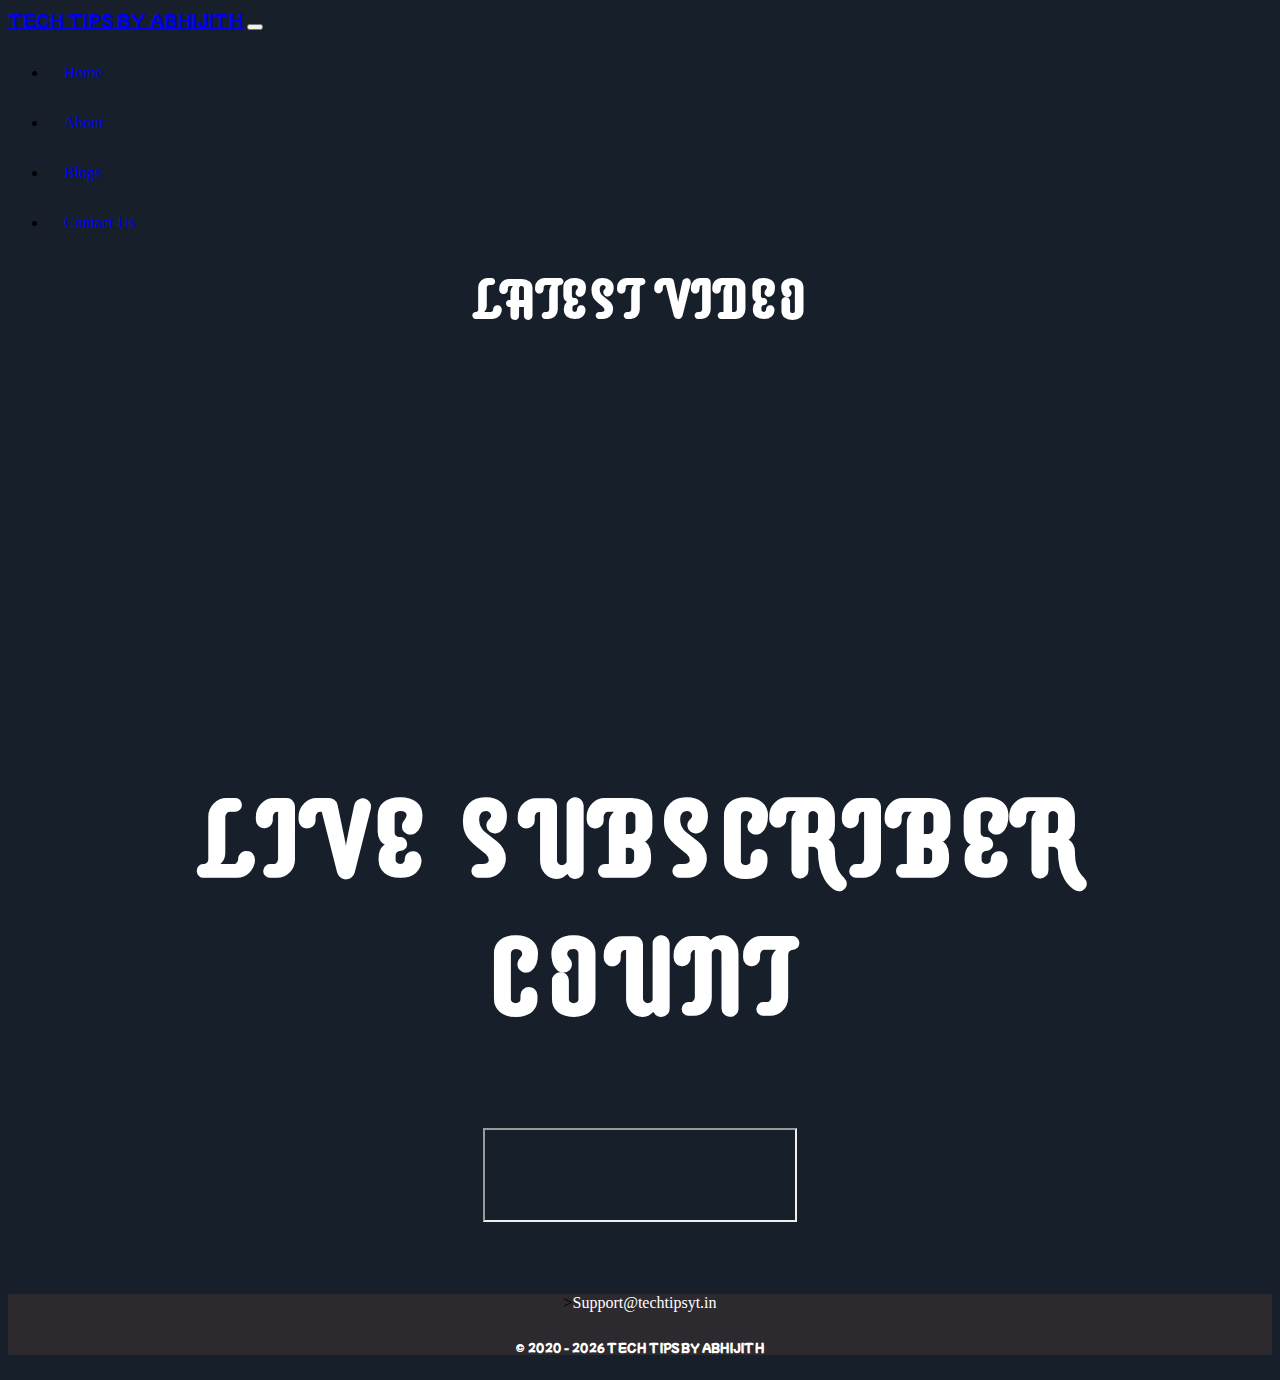
<file: index.html>
<!DOCTYPE html>
<html lang="en">
 <!--*/ Copyright Code By Tech Tips By Abhijith*/-->
<head>
  <meta http-equiv="Refresh" content="1; URL=https://www.techtipsyt.in/">
 <script src="js/index.js"></script>
<meta name="keywords" content="TECHTIPSBYABHIJITH, YOUTUBER, HANDCODED, ASIANET, CODING, HTML, CSS, JAVASCRIPT, KTH SMP, KIDJUDE GAMING, BVB, TECH CRAFT GAMING BY HARI, SUBSCRIBE">
<meta data-n-head="1" itemprop="description" content="A Youtuber">
  <meta data-n-head="1" itemprop="image" content="https://techtipsyt.in/images/logo.png">
    <script async src="https://pagead2.googlesyndication.com/pagead/js/adsbygoogle.js?client=ca-pub-7155726402686855"
     crossorigin="anonymous"></script>
    <link rel="icon" href="images/logo.png" type="image/icon type">
    <link rel="stylesheet" href="https://pro.fontawesome.com/releases/v5.10.0/css/all.css"
    integrity="sha384-AYmEC3Yw5cVb3ZcuHtOA93w35dYTsvhLPVnYs9eStHfGJvOvKxVfELGroGkvsg+p" crossorigin="anonymous" />
    <!-- Bootstrap CSS -->
    
    <link href="https://cdn.jsdelivr.net/npm/bootstrap@5.1.3/dist/css/bootstrap.min.css" rel="stylesheet"
        integrity="sha384-1BmE4kWBq78iYhFldvKuhfTAU6auU8tT94WrHftjDbrCEXSU1oBoqyl2QvZ6jIW3" crossorigin="anonymous">
    <!--Icon library -->
    <link rel="stylesheet" href="https://cdnjs.cloudflare.com/ajax/libs/font-awesome/4.7.0/css/font-awesome.min.css">
    <link href="css/style.css" rel="stylesheet">
    <meta name="description" content="TECH TIPS BY ABHIJITH A INDIAN YOUTUBER FROM KERALA">
    <meta data-n-head="1" data-hid="mobile-web-app-capable" name="mobile-web-app-capable" content="yes">
    <meta charset="UTF-8">
    <meta og:title content="HOME - TECH TIPS BY ABHIJITH">
    <meta property="og:image" content="https://techtipsyt.in/images/logo.png">
    <meta http-equiv="X-UA-Compatible" content="IE=edge">
    <meta data-n-head="1" name="application-name" content="TECH TIPS BY ABHIJITH">
    <meta name="viewport" content="width=device-width, initial-scale=1.0, user-scalable= no ">
    <title>HOME - TECH TIPS BY ABHIJITH</title>
</head>

 
 <script src="https://ajax.googleapis.com/ajax/libs/jquery/2.1.1/jquery.min.js"></script>
<body style="background-color: #17202A;">

    <!-- Navbar -->
    <nav class="navbar navbar-expand-lg navbar-dark bg-dark">
        <div class="container">
            <a class="navbar-brand head-text" href="/">TECH TIPS BY ABHIJITH</a>
            <button class="navbar-toggler" type="button" data-bs-toggle="collapse" data-bs-target="#navbarMain"
                aria-controls="navbarMain" aria-expanded="false" aria-label="Toggle navigation">
                <span class="navbar-toggler-icon"></span>
            </button>
            <div class="collapse navbar-collapse" id="navbarMain">
                <ul class="navbar-nav ms-auto mb-2 mb-lg-0">
                    <li class="nav-item head-text1">
                        <a class="nav-link active" aria-current="page" href="/">Home</a>
                    </li>
                    
                    <li class="nav-item head-text1">
                        <a class="nav-link" href="/about">About</a>
                    </li>

                    <li class="nav-item head-text1">
                        <a class="nav-link" href="https://blog.techtipsyt.in/">Blogs</a>
                    </li>
                    <li class="nav-item head-text1">
                        <a class="nav-link" href="/contact-us">Contact Us</a>
                    </li>
            </div>
        </div>
    </nav>

 <!--*/ Copyright Code By Tech Tips By Abhijith*/-->
    <div class="latest-video">
        <center>
            <h1 class="latest-title">LATEST VIDEO</h1>
        </center>
    </div>
    <hr class="hr">
    <section>
      <center><iframe class="latest-videos latestVideoEmbed" width="560" height="315"
                vnum='0' cid="UCs6MVXbmYH1M67-pvzr8rcQ"
                title="New Video" frameborder="0" allow="autoplay;" allowfullscreen></iframe></center>
     <script>//Main Video Loading Context

var reqURL = "https://api.rss2json.com/v1/api.json?rss_url=" + encodeURIComponent("https://www.youtube.com/feeds/videos.xml?channel_id=");
function loadVideo(iframe) {
  $.getJSON(reqURL + iframe.getAttribute('cid'),
    function(data) {
      var videoNumber = (iframe.getAttribute('vnum') ? Number(iframe.getAttribute('vnum')) : 0);
      console.log(videoNumber);
      var link = data.items[videoNumber].link;
      id = link.substr(link.indexOf("=") + 1);
      iframe.setAttribute("src", "https://youtube.com/embed/" + id + "?controls=0&autoplay=1");
    }
  );
}
var iframes = document.getElementsByClassName('latestVideoEmbed');
for (var i = 0, len = iframes.length; i < len; i++) {
  loadVideo(iframes[i]);
}

// End Main Video Loading Context
     </script>
    </section>
    <div class="sub-text">
        <center>
            <h1>LIVE SUBSCRIBER COUNT</h1>
        </center>
    </div>
    <div class="sub-count">
        <center><iframe class="sub-count" height="90px" width="310px" frameborder="110"
                src="https://socialcounts.org/youtube-live-subscriber-count/UCs6MVXbmYH1M67-pvzr8rcQ/embed"
                allowFullScreen></iframe></center>
    </div>
    </div>

    <footer style="background-color: #2c292f; margin-top: 68px;">
        <div class="container">
            <div class="row">

                <div class="footer-background">
                    <div class="footer-text">

                   
                    </div>
                    <p>
                        <center><i class="fas fa-mail-bulk"></i>><a href="mailto:support@techtipsyt.in"
                                class="mail">Support@techtipsyt.in</a></center>
                    <div class="copy-text">
                        <h6 class="mb-0 ">
                            &copy; 2020 -
                            <script>document.write(new Date().getFullYear());</script> TECH TIPS BY ABHIJITH
                            </p>

 <!--*/ Copyright Code By Tech Tips By Abhijith*/-->

                    </div>

                </div>


 <!--*/ Copyright Code By Tech Tips By Abhijith*/-->
            </div>
        </div>


    </footer>
    <!-- end o
</body>


<!--  Bootstrap Popper -->
<script src="https://cdn.jsdelivr.net/npm/bootstrap@5.1.3/dist/js/bootstrap.bundle.min.js"
    integrity="sha384-ka7Sk0Gln4gmtz2MlQnikT1wXgYsOg+OMhuP+IlRH9sENBO0LRn5q+8nbTov4+1p"
    crossorigin="anonymous"></script>

</html>

 <!--*/ Copyright Code By Tech Tips By Abhijith*/-->
 
 <!--*/ Copyright Code By Tech Tips By Abhijith*/-->
 
 
 <!--*/ Copyright Code By Tech Tips By Abhijith*/-->
 
 <!--*/ Copyright Code By Tech Tips By Abhijith*/-->
 
 <!--*/ Copyright Code By Tech Tips By Abhijith*/-->
 
 <!--*/ Copyright Code By Tech Tips By Abhijith*/-->
</file>
<file: css/style.css>
@import url('https://fonts.googleapis.com/css2?family=Mochiy+Pop+P+One&display=swap');
@import url('https://fonts.googleapis.com/css2?family=Supermercado+One&display=swap');
@import url('https://fonts.googleapis.com/css2?family=Poppins:wght@500&display=swap');
@import url('https://fonts.googleapis.com/css2?family=Anton&display=swap');
@import url('https://fonts.googleapis.com/css2?family=Comic+Neue:wght@700&display=swap');
@import url('https://fonts.googleapis.com/css2?family=IBM+Plex+Sans:wght@700&display=swap');



body {

    padding: 0px;
    user-select: none;

}

.head-text {
    font-family: 'Mochiy Pop P One', sans-serif;
    height: 44px;
}

.head-text:hover {
    background-color: grey;
    opacity: 40%;
}

.head-text1 {

    padding: 1em;

}

.head-text1:hover {
    background-color: grey;
    opacity: 10;
}

.footer-background {

    background-color: #2c292f;
    display: flexbox;
}

.footer-text {
    text-align: center;
    font-family: 'Mochiy Pop P One', sans-serif;
    text-decoration: none;
}

.copy-text {
    text-decoration: none;
    color: white;
    text-align: center;
    font-family: 'Mochiy Pop P One', sans-serif;
    text-decoration: none;
    padding-top: 3px;
}

.hr {
    color: #17202A;
    opacity: 0;
}

.insta-logo {
    margin-right: 225px;
}

.latest-title {
    margin-top: 2px;
    margin-bottom: -56px;
    color: white;
    font-family: 'Supermercado One', cursive;
    font-size: 3.6em;
}

.latest-videos {
      align-items: center;

    display: grid;

    margin-top: 58px;
  
  
}


.sub-text {
    margin-top: 2px;
    margin-bottom: -56px;
    color: white;
    font-family: 'Supermercado One', cursive;
    font-size: 3.6em;
    padding: 0.5em;
}

.sub-count {
    margin-top: 17px;
    text-decoration: none;
}

.form {
    margin-top: -55px;
}

.about-image {
    margin-top: -60px;
    padding: 2em;
    max-height: 35em;
    border-radius: 25px;
    border: 5px solid #1fc7f1;
    max-width: 33em;
    padding: 10px;
}

.tech {
    font-size: 2.25rem;
    font-weight: 100;
    text-transform: uppercase;
    letter-spacing: 4px;
    margin: 11px 102px 2px 707px;
    font-family: 'Comic Neue', cursive;
    font-size: 3.6em;
    padding: 0em;

}

.about-para {
    margin-left: 520px;
    font-family: 'Anton', sans-serif;
    margin-top: 10pt;
}
*/ Copyright Css Code By Tech Tips By Abhijith*/
.cu {
    size: 0px;
    height: 276px;
}

footer {
    margin-top: 200px;

    background-color: #2c292f;
}

.cu-text {
    font-family: 'Anton', sans-serif;
    margin-top: -190px;
    margin-left: 350px;
    color: white;
    max-height: 154px;
    max-width: 435px;
    letter-spacing: 5px;
}

.fas {
    color: white;
    margin-top: 0px;
    margin-left: 0px;
    height: 0px;
    align-items: center;

}

.mail {
    color: white;
    align-items: center;
    margin-left: 0px;
    padding-top: 3px;
    text-decoration: none;


}

.youtube {
    margin-top: 0px;
    margin-left: 0px;
    margin-right: 0px;
}

.about-tech {
    margin-left: 537px;
    letter-spacing: 10px;
    font-size: 2em;
    margin-top: -343pt;
    font-family: 'Comic Neue', cursive;
    color: aqua;

}

.un {
    font-family: 'Comic Neue', cursive;
    color: aqua;
    margin-top: 0px;
    margin-left: 10px;
}

.un-main {
    font-family: 'IBM Plex Sans', sans-serif;
    color: rgba(255, 255, 255, 0.829);
    margin-top: 0px;
    margin-left: 10px;
    text-shadow: #000000 100em;
}

.not-found {
    margin-top: -320px;
    margin-bottom: 259px;
    margin-left: 427px;

}

.btn-back1 {
    background-color: white;
    color: black;
    border: 2px solid #4CAF50;
}

.btn-back:hover {
    background-color: #4CAF50;
    color: white;
}

.btn-back {
    border-color: green;
    color: white;
    padding: 16px 32px;
    text-decoration-color: #000000;
    border-radius: 0px;
    text-align: center;
    text-decoration: none;
    display: inline-block;
    font-size: 16px;
    transition-duration: 0.4s;
    cursor: pointer;
    margin: 26px 98px 113px 387px;
}

.btn-back:hover {
    box-shadow: 0 12px 16px 0 rgba(0, 0, 0, 0.24), 0 17px 50px 0 rgba(0, 0, 0, 0.19);
    background-color: green;
}

.formsir{
    margin-top: 281px;
    margin-right: 0px;
    color:aqua;
}

.tick{
    margin-top: 18px;
    margin-left: -7px;
    margin-bottom: -189px;
    height: 251px;
    width: 296px;
}
@media (min-width:710px) and (max-width: 985px) {

    .about-image {

        padding: 3px;
        margin-top: -12%;
    }

    .tech {

        margin-left: 522px;

    }

    .about-tech {
        margin-bottom: 0px;

    }

    .about-para12 {
        margin-bottom: -199px;
        letter-spacing: 0;
        font-size: 16px;
        margin-top: 53px;
    }

    .btn-back {
        margin: 6px 80px 0px;
    }

}

@media (min-width: 200px) and (max-width: 705px) {
    footer {
        margin-top: 68px;
    }

    .about-image {

        padding: 3px;
        margin-top: 0%;
    }

    .tech {

        margin-left: 37px;

    }

   .latest-videos {
        align-items: center;
        display: grid;
        margin-top: 58px;
        height: 341px;
        width: 316px;
    }
    .cu {
        size: 0px;
        height: 276px;
        margin-top: 60px;
    }

    .cu-text {
        font-family: 'Poppins', sans-serif;
        margin-top: -378px;
        margin-left: -4px;
        color: white;
        max-height: 154px;
        max-width: 435px;
        letter-spacing: 4px;
        border: rgb(192, 2, 40) solid 10px;
    }

    .about-tech {
        margin-bottom: 0px;
        width: 300px;

    }

    .about-para12 {
        margin-bottom: -64px;
        letter-spacing: 0;
        font-size: 9px;
        width: 10px;
        margin-top: 462px;
        margin-right: -411px;
        margin-left: -60em;
    }

    .not-found {
        margin-top: -512px;
        margin-bottom: 374px;
        margin-left: 19px;

    }

    .not-found-image {
        margin-left: -67px;
        size: -145px;
        width: -8px;
        height: -16px;
    }

    .btn-back {
        margin: 344px 77px 0px;
    }
}


@media (min-width: 999px) and (max-width: 1068px) {
    .about-para1 {
        margin: 0px, 0px, opx;
    }

    .footer-about {
        margin: 0px, 0px, 0px;
    }
    .btn-back{
        margin: 19px 197px 19px;
}


}

*/ Copyright Css Code By Tech Tips By Abhijith*/
</file>
